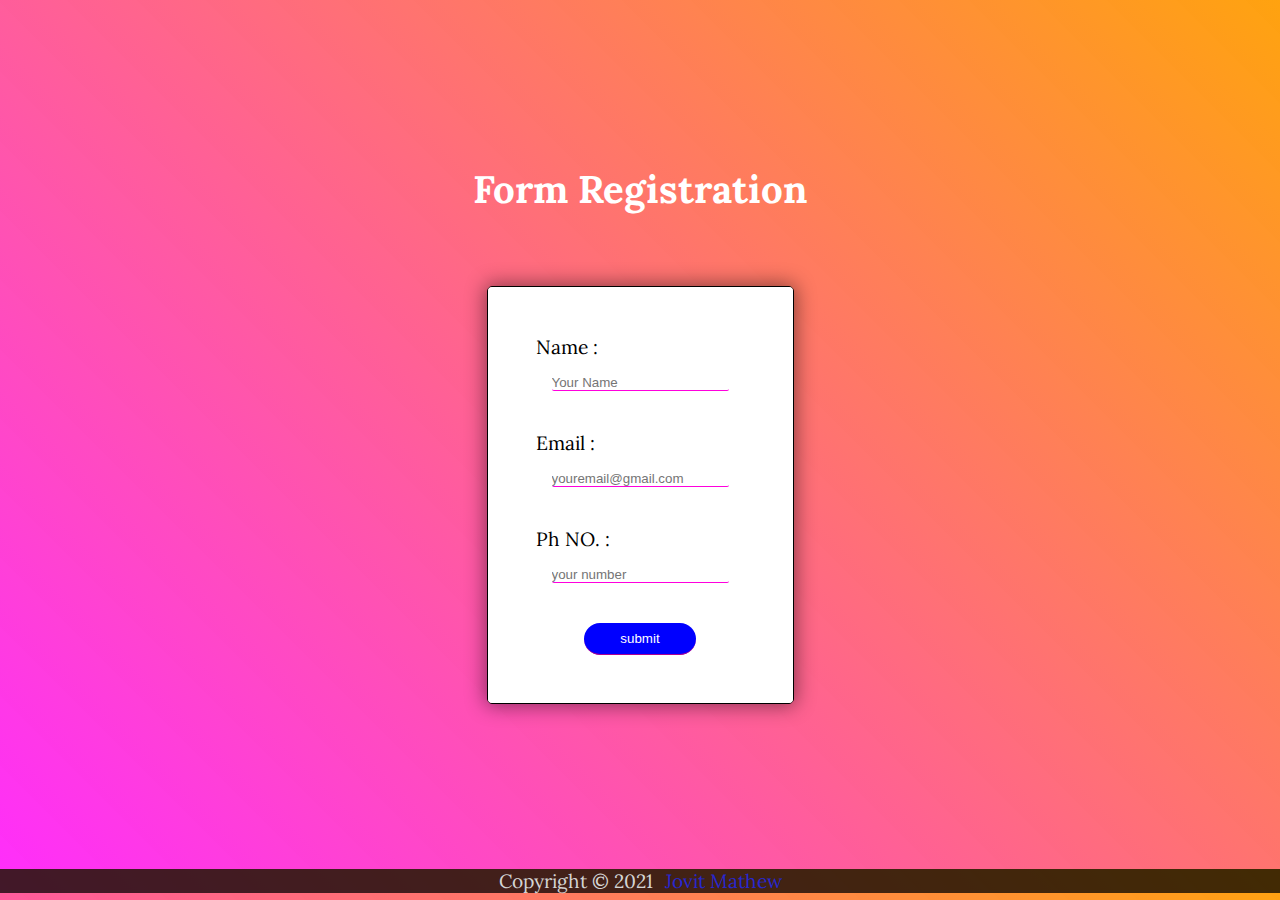
<file: index.html>
<!DOCTYPE html>
<html lang="en">

<head>
    <meta charset="UTF-8">
    <meta http-equiv="X-UA-Compatible" content="IE=edge">
    <meta name="viewport" content="width=device-width, initial-scale=1.0">
    <link rel="stylesheet" href="style.css">
    <title>Form submission</title>
</head>

<body>



    <div class="all-form">
        <h1>Form Registration</h1>
        <div class="form-container">
            <form name="google-sheet" method="post" autocomplete="off">
                <label for="name">Name :</label>
                <input type="text" name="name" placeholder="Your Name" required><br>
                <label for="email">Email : </label>
                <input type="email" name="email" id="email" placeholder="youremail@gmail.com" required><br>
                <label for="no">Ph NO. :</label>
                <input type="number" name="no" id="number" placeholder="your number" required><br>
                <input type="submit" value="submit" id="submit">
            </form>
        </div>
    </div>
    <script type="text/javascript">


        const scriptURL = 'https://script.google.com/macros/s/AKfycbzTOo06kkZubAttyyvRLBwD1BbMnjc_9mw_REHxVfe5CSZDBrZcgF5Huwr71M96AlYYcg/exec'
              const form = document.forms['google-sheet']
            
              form.addEventListener('submit', e => {
                e.preventDefault()
                fetch(scriptURL, { method: 'POST', body: new FormData(form)})
                  .then(response => alert("You have successfully submitted."))
                  .catch(error => console.error('Error!', error.message))
              })
    </script>
    <footer>Copyright © 2021 <span> Jovit Mathew</span></footer>
</body>

</html>
</file>
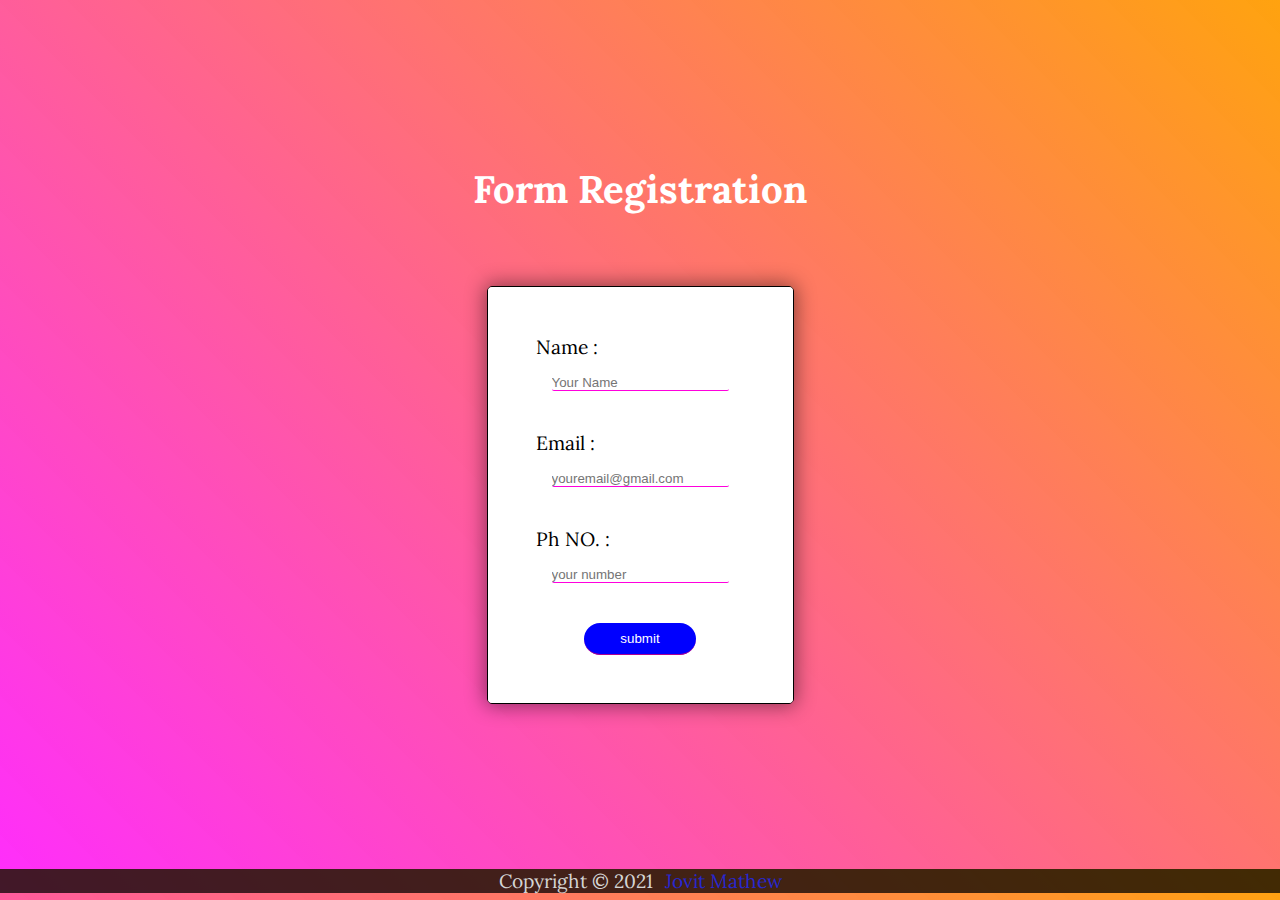
<file: contact.html>
<!DOCTYPE html>
<html lang="en">

<head>
    <meta charset="UTF-8">
    <meta http-equiv="X-UA-Compatible" content="IE=edge">
    <meta name="viewport" content="width=device-width, initial-scale=1.0">
    <link rel="stylesheet" href="style.css">
    <title>Form submission</title>
</head>

<body>



    <div class="all-form">
        <h1>Form Registration</h1>
        <div class="form-container">
            <form name="google-sheet" method="post" autocomplete="off">
                <label for="name">Name :</label>
                <input type="text" name="name" placeholder="Your Name" required><br>
                <label for="email">Email : </label>
                <input type="email" name="email" id="email" placeholder="youremail@gmail.com" required><br>
                <label for="no">Ph NO. :</label>
                <input type="number" name="no" id="number" placeholder="your number" required><br>
                <input type="submit" value="submit" id="submit">
            </form>
        </div>
    </div>
    <script type="text/javascript">


        const scriptURL = 'https://script.google.com/macros/s/AKfycbxvJA2kZ-cW4qswUOQaY1CZbgSH5vkmDLqb_d4XaLQ2x0XWZ4A5237vlabCUnaBv5Bz/exec'
              const form = document.forms['google-sheet']
            
              form.addEventListener('submit', e => {
                e.preventDefault()
                fetch(scriptURL, { method: 'POST', body: new FormData(form)})
                  .then(response => alert("You have successfully submitted."))
                  .catch(error => console.error('Error!', error.message))
              })
    </script>
    <footer>Copyright © 2021 <span> Jovit Mathew</span></footer>
</body>

</html>
</file>
<file: style.css>
@import url('https://fonts.googleapis.com/css2?family=Lora:wght@500&display=swap');
* {
  margin: 0%;
  padding: 0%;
  outline: none;
}
body {
  height: 96.5vh;
  background-image: linear-gradient(45deg, #ff00f9d1, #ff9d00f0);
  font-size: larger;
  font-family: 'Lora', serif;
}
.all-form{
  display: flex;
  flex-direction: column;
  justify-content: center;
  align-items: center;
  height: inherit;
}
h1{
    color: white;
    padding-bottom: 8vh;
}
.form-container {
  border-radius: 5px;
  box-shadow: 0px 0px 20px 2px rgb(0 0 0 / 45%);
  width: min-content;
  height: auto;
  border: 1px solid black;
  overflow: hidden;
}
form {
  padding: 3rem;
  color: black;
  background-color: white;
  display: flex;
  flex-direction: column;
}
label {
  margin: 0px;
}
input {
  margin: 1rem;
  border-color: rgb(255, 0, 221);
  border-bottom-width: 1px;
  border-top-width: 0px;
  border-left-width: 0px;
  border-right-width: 0px;
  border-radius: 2px;
  background-color: white;
}
#submit {
  background-color: blue;
  border-radius: 20px;
  width: fit-content;
  color: white;
  margin: auto;
  padding: 0.5rem;
  width: 7rem;
}
footer{
  height: max-content;
  display: flex;
  justify-content: center;
  align-items: center;
  color: rgb(212, 212, 212);
  background-color: rgba(0, 0, 0, 0.74);
  text-align: center;
}
footer span{
  color: rgb(39, 39, 207);
  font-weight: 400;
  padding-left: 12px;
}
</file>
